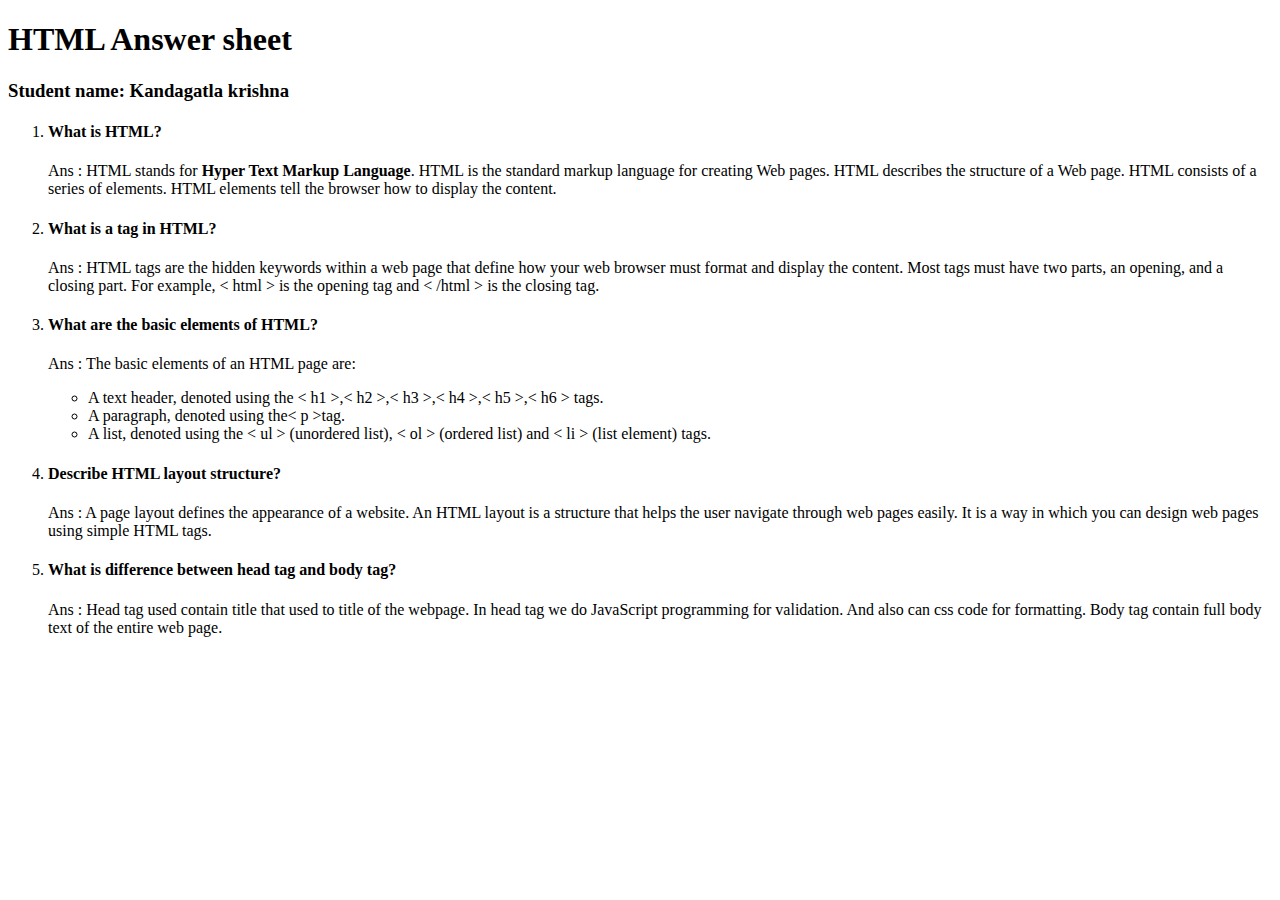
<file: answershet.html>
<!DOCTYPE html>
<html>
<head>
	<title>Answer sheet</title>
</head>
	<body>
		<h1>HTML Answer sheet</h1>
		<h3>Student name: Kandagatla krishna</h3>
		<ol>
		<li><h4>What is HTML?</h4></li>
		<p>Ans : HTML stands for <strong> Hyper Text Markup Language</strong>. HTML is the standard markup language for creating Web pages. HTML describes the structure of a Web page. HTML consists of a series of elements. HTML elements tell the browser how to display the content.</p>
		<li><h4>What is a tag in HTML?</h4></li>
		<p>Ans : HTML tags are the hidden keywords within a web page that define how your web browser must format and display the content. Most tags must have two parts, an opening, and a closing part. For example, < html > is the opening tag and < /html > is the closing tag.</p>
		<li><h4>What are the basic elements of HTML?</h4></li>
		<p>Ans : The basic elements of an HTML page are:</p>
		<ul>
		<li>A text header, denoted using the < h1 >,< h2 >,< h3 >,< h4 >,< h5 >,< h6 > tags.</li>
		<li>A paragraph, denoted using the< p >tag.</li>
		<li>A list, denoted using the < ul > (unordered list), < ol > (ordered list) and < li > (list element) tags.</li>
		</ul>
		<li><h4>Describe HTML layout structure?</li></h4>
		<p>Ans : A page layout defines the appearance of a website. An HTML layout is a structure that helps the user navigate through web pages easily. It is a way in which you can design web pages using simple HTML tags.</p>
		<li><h4>What is difference between head tag and body tag?</li></h4>
		<p>Ans : Head tag used contain title that used to title of the webpage. In head tag we do JavaScript programming for validation. And also can css code for formatting. Body tag contain full body text of the entire web page.</p>
		</ol>
	</body>
</html>
</file>
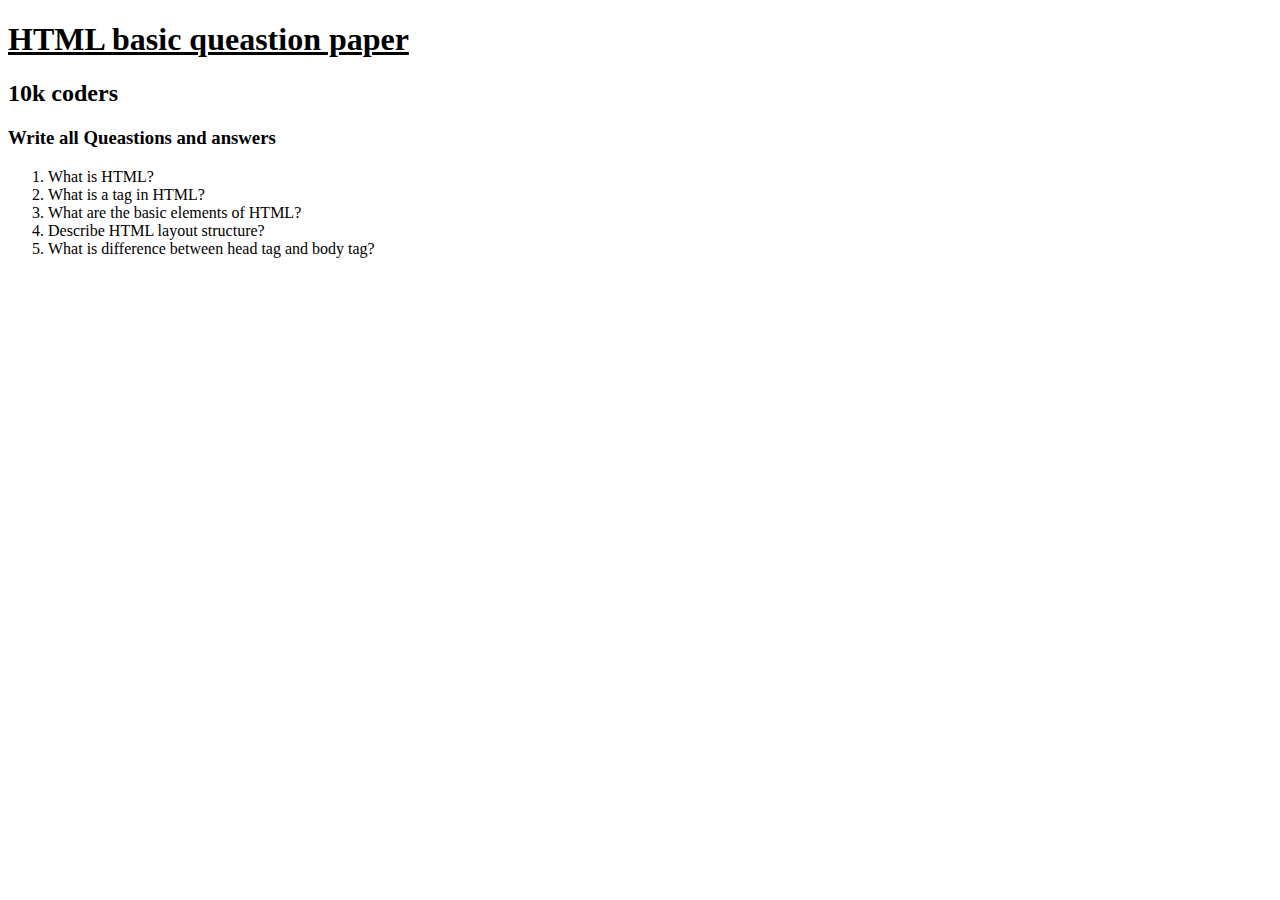
<file: assignment 1.html>
<!DOCTYPE html>
<html>
<head>
	<title>Assignment</title>
</head>
	<body>

		<h1><u>HTML basic queastion paper</u><h1>
		<h2>10k coders</h2>
		<h3>Write all Queastions and answers</h3>
	<ol>
		<li>What is HTML?</li>
		<li>What is a tag in HTML?</li>
		<li>What are the basic elements of HTML?</li>
		<li>Describe HTML layout structure?</li>
		<li>What is difference between head tag and body tag?</li>
	</ol>
	</body>
</html>
</file>
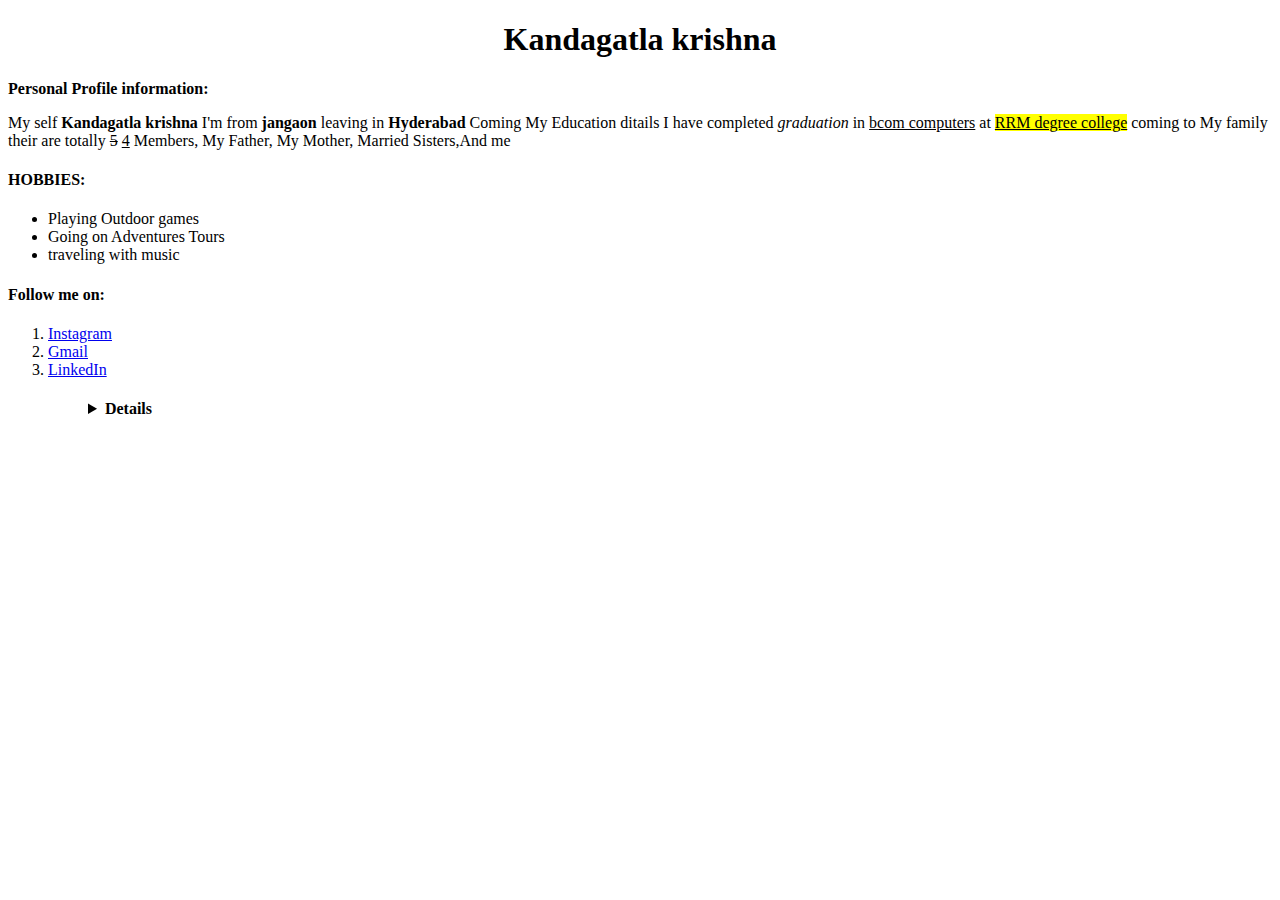
<file: Assignment 2.html>
<!DOCTYPE html>
<html>
    <head>
        <title>Resume</title>
    </head>
    <body>
        <h1><center>Kandagatla krishna</center></h1>
        <b>Personal Profile information:</b>
        <p>My self <strong>Kandagatla krishna</strong> I'm from <b>jangaon</b> leaving in <b>Hyderabad</b>
            Coming My Education ditails I have completed <i>graduation</i> in <ins>bcom computers</ins> at <mark><u>RRM degree college</u></mark> 
            coming to My family their are totally <del>5</del> <ins>4</ins> Members, My Father, My Mother, Married Sisters,And me
        </p>
        <h4>HOBBIES:</h4>
        <ul>
            <li>Playing Outdoor games</li>
            <li>Going on Adventures Tours</li>
            <li>traveling with music</li>
        </ul>
        <h4>Follow me on:</h4>
        <ol type="1">
            <li>
                <a href="https://www.instagram.com/invites/contact/?i=1izszw9mruum8&utm_content=2x4ivtj" >Instagram</a>
            </li>
            <li>
                <a href="https://mail.google.com/mail/u/0/#inbox">Gmail</a>
            </li>
            <li>
                <a href="https://www.linkedin.com/in/kandagatla-krishna">LinkedIn</a>
            </li>
        <h4>
            <ol type="i">
        <details>
            <li>NAME:Kandagatla krishna</li>
            <li> DATE OF BIRTH:01 June 2000</li>
            <li>ADDRESS:Nagole, Hyderabad 500068</li>
        </Details>
        </h4>
        </ol>
    </body>
</html>
</file>
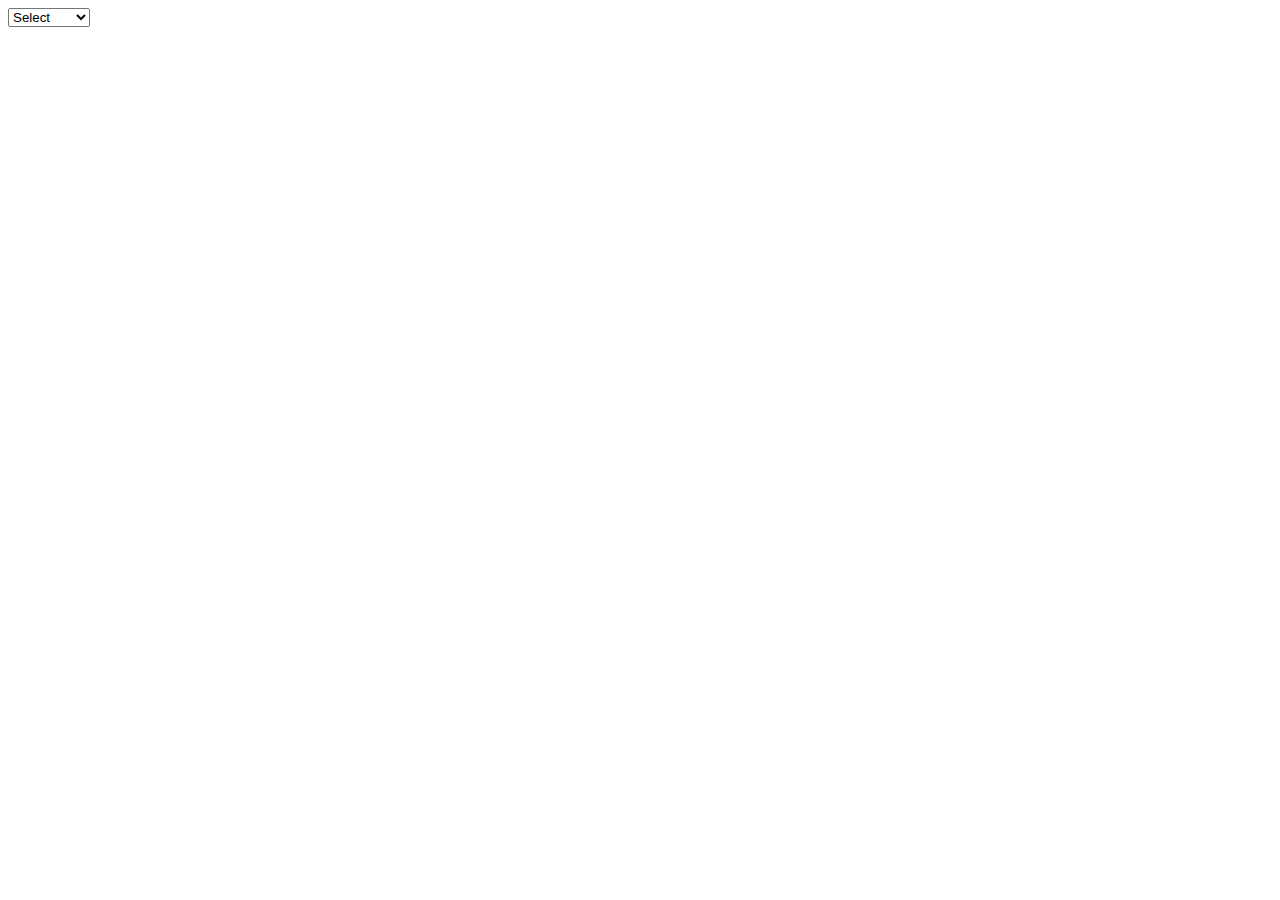
<file: Bar assingnment.html>
<!DOCTYPE html>
<html>
    <head>
        <meta charsat="UTF-8" />
        <meta http-equiv="X-UA-Compatible" content="IE=edge" />
        <meta name="viewport" content="width=device-width, initial-scale=1.0" />
        <title>Pop up message</title>
    </head>
    <body>
        <select>
            <option selected value="0">Select</option>
            <option value="1">Instagram</option>
            <option value="2">whatsapp</option>
            <option value="3">snapchat</option>
          </select>
    </body>
</html>
</file>
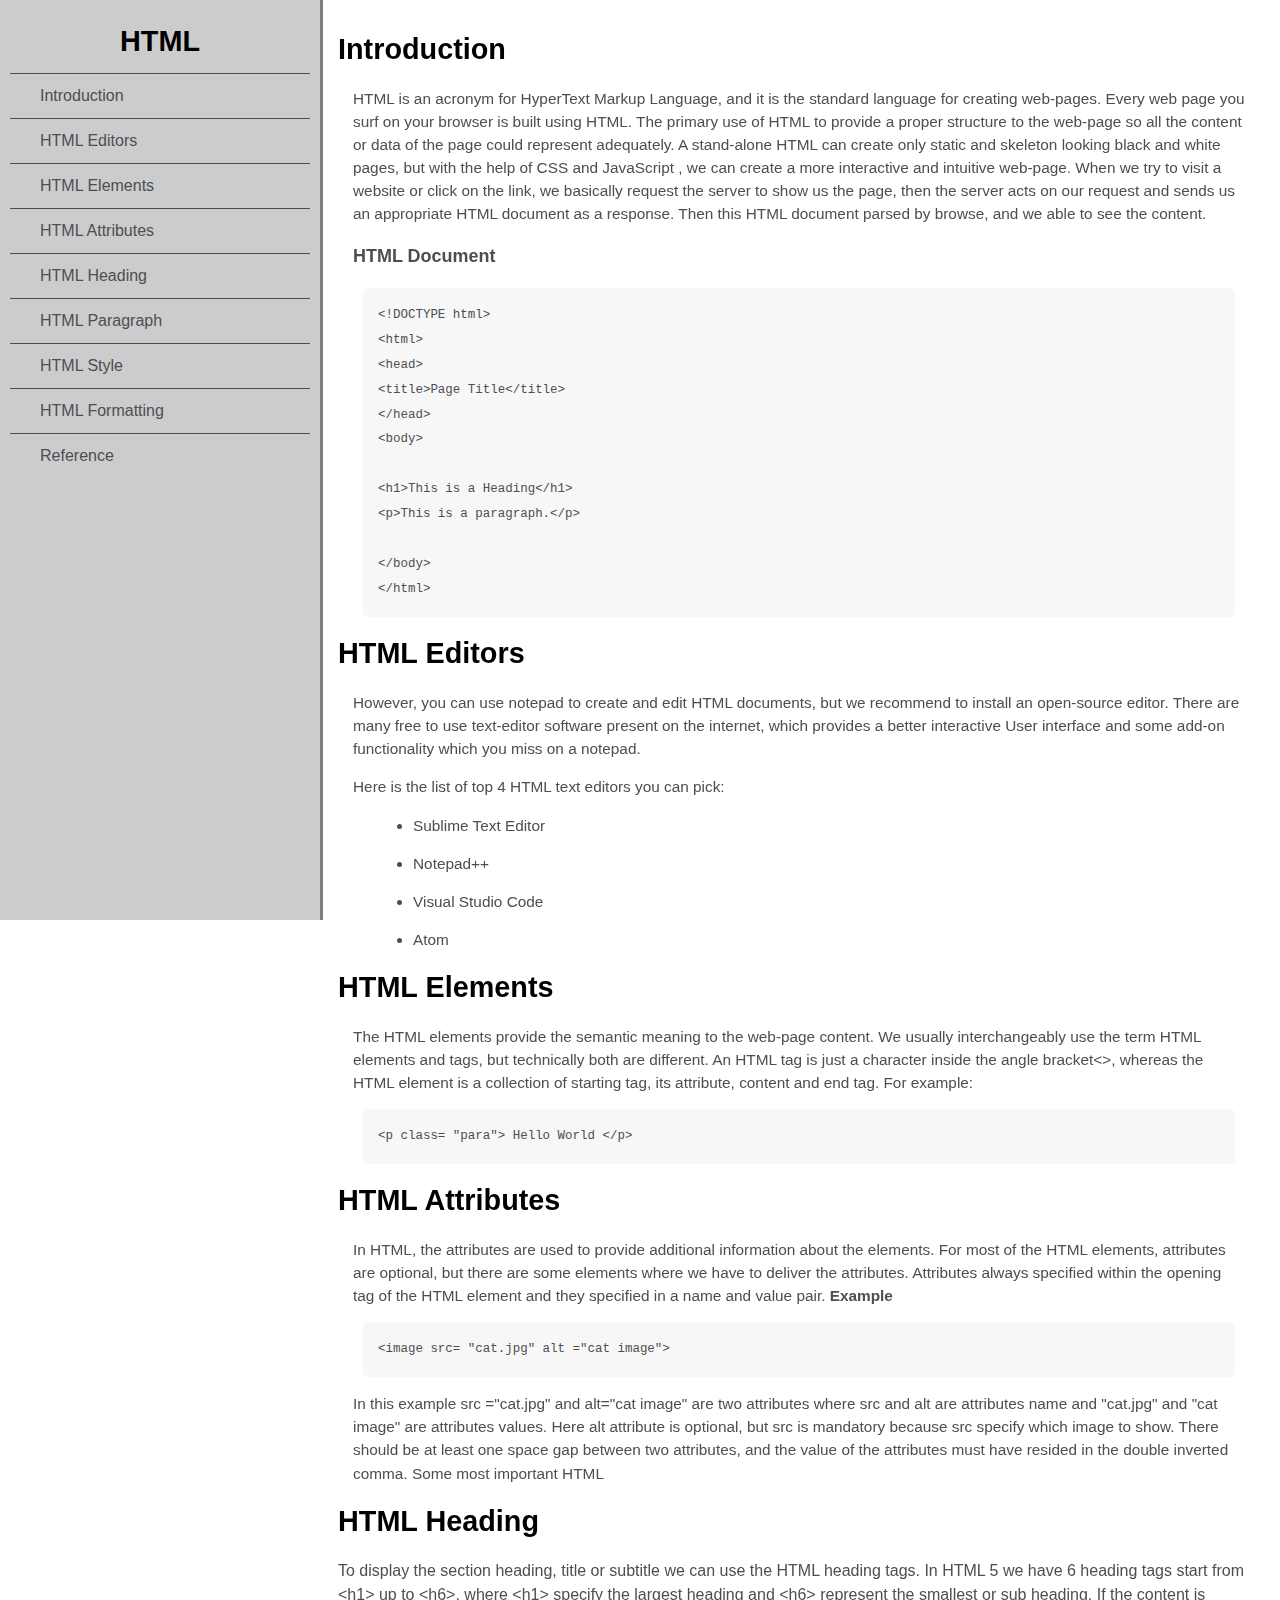
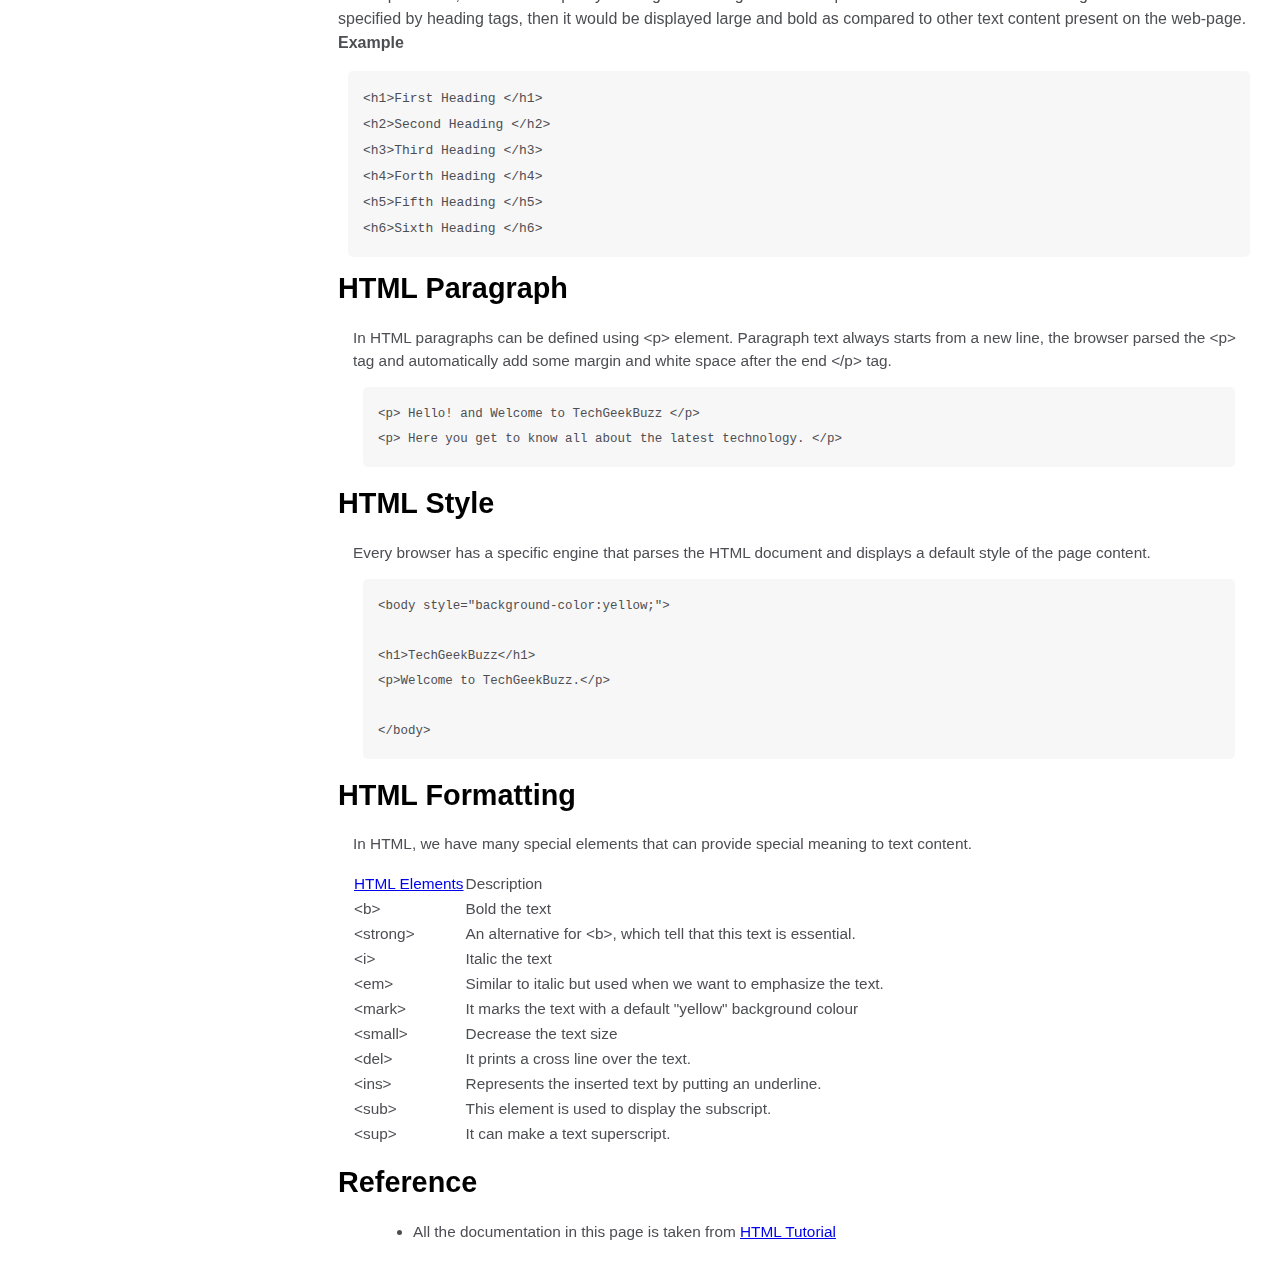
<file: website2.html>
<!DOCTYPE html>
<html>
    <head>
        <meta charsat="UTF-8" />
        <meta http-equiv="X-UA-Compatible" content="IE=edge" />
        <meta name="viewport" content="width=device-width, initial-scale=1.0" />
        <link><link rel="stylesheet" href="./website2.css" />
        <title>Pop up message</title>
    </head>
    <body>
        <nav id="sidebar">
            <h2>HTML</h2>
            <ul>
              <li><a class="nav-item" href="#Introduction">Introduction</a></li>
              <li>
                <a class="nav-item" href="#html_editors">HTML Editors</a>
              </li>
              <li>
                <a class="nav-item" href="#html_elements">HTML Elements</a>
              </li>
              <li><a class="nav-item" href="#html_attributes">HTML Attributes</a></li>
              <li><a class="nav-item" href="#html_heading">HTML Heading</a></li>
              <li>
                <a class="nav-item" href="#html_paragraph">HTML Paragraph</a>
              </li>
              <li><a class="nav-item" href="#html_style">HTML Style</a></li>
              <li><a class="nav-item" href="#html_formatting">HTML Formatting</a></li>
              <li><a class="nav-item" href="#reference">Reference</a></li>
            </ul>
          </nav>
          <main id="documentation">
            <section id="Introduction">
              <h2>Introduction</h2>
              <article>
                <p>
                  HTML is an acronym for HyperText Markup Language, and it is the
                  standard language for creating web-pages. Every web page you surf on
                  your browser is built using HTML. The primary use of HTML to provide
                  a proper structure to the web-page so all the content or data of the
                  page could represent adequately. A stand-alone HTML can create only
                  static and skeleton looking black and white pages, but with the help
                  of CSS and JavaScript , we can create a more interactive and
                  intuitive web-page. When we try to visit a website or click on the
                  link, we basically request the server to show us the page, then the
                  server acts on our request and sends us an appropriate HTML document
                  as a response. Then this HTML document parsed by browse, and we able
                  to see the content.
                </p>
                <h3>HTML Document</h3>
                <pre>
        &lt;!DOCTYPE html&gt;
                        &lt;html&gt;
                        &lt;head&gt;
                        &lt;title&gt;Page Title&lt;/title&gt;
                        &lt;/head&gt;
                        &lt;body&gt;
        
                        &lt;h1&gt;This is a Heading&lt;/h1&gt;
                        &lt;p&gt;This is a paragraph.&lt;/p&gt;
        
                        &lt;/body&gt;
                        &lt;/html&gt;</pre>
              </article>
            </section>
            <section id="html_editors">
              <h2>HTML Editors</h2>
              <article>
                <p>
                  However, you can use notepad to create and edit HTML documents, but
                  we recommend to install an open-source editor. There are many free
                  to use text-editor software present on the internet, which provides
                  a better interactive User interface and some add-on functionality
                  which you miss on a notepad.
                </p>
                <p>Here is the list of top 4 HTML text editors you can pick:</p>
        
                <ul>
                  <li>Sublime Text Editor</li>
                  <li>Notepad++</li>
                  <li>Visual Studio Code</li>
                  <li>Atom</li>
                </ul>
              </article>
            </section>
            <section id="html_elements">
              <h2>HTML Elements</h2>
              <article>
                <p>
                  The HTML elements provide the semantic meaning to the web-page
                  content. We usually interchangeably use the term HTML elements and
                  tags, but technically both are different. An HTML tag is just a
                  character inside the angle bracket<>, whereas the HTML element is a
                    collection of starting tag, its attribute, content and end tag. For
                    example:
                </p>
                <pre>&lt;p class= "para"&gt; Hello World &lt;/p&gt;</pre>
              </article>
            </section>
            <section id="html_attributes">
              <h2>HTML Attributes</h2>
              <article>
                <p>
                  In HTML, the attributes are used to provide additional information
                  about the elements. For most of the HTML elements, attributes are
                  optional, but there are some elements where we have to deliver the
                  attributes. Attributes always specified within the opening tag of
                  the HTML element and they specified in a name and value pair.
                  <strong> Example </strong>
                </p>
                <pre>&lt;image src= "cat.jpg" alt ="cat image"&gt;</pre>
                <p>
                  In this example src ="cat.jpg" and alt="cat image" are two
                  attributes where src and alt are attributes name and "cat.jpg" and
                  "cat image" are attributes values. Here alt attribute is optional,
                  but src is mandatory because src specify which image to show. There
                  should be at least one space gap between two attributes, and the
                  value of the attributes must have resided in the double inverted
                  comma. Some most important HTML
                </p>
              </article>
            </section>
            <section id="html_heading">
              <h2>HTML Heading</h2>
              <p>
                To display the section heading, title or subtitle we can use the HTML
                heading tags. In HTML 5 we have 6 heading tags start from &lt;h1&gt;
                up to &lt;h6&gt;, where &lt;h1&gt; specify the largest heading and
                &lt;h6&gt; represent the smallest or sub heading. If the content is
                specified by heading tags, then it would be displayed large and bold
                as compared to other text content present on the web-page.
                <strong> Example </strong>
              </p>
              <pre>
        &lt;h1&gt;First Heading &lt;/h1&gt;
                    &lt;h2&gt;Second Heading &lt;/h2&gt;
                    &lt;h3&gt;Third Heading &lt;/h3&gt;
                    &lt;h4&gt;Forth Heading &lt;/h4&gt;
                    &lt;h5&gt;Fifth Heading &lt;/h5&gt;
                    &lt;h6&gt;Sixth Heading &lt;/h6&gt;</pre>
            </section>
            <section id="html_paragraph">
              <h2>HTML Paragraph</h2>
              <article>
                <p>
                  In HTML paragraphs can be defined using &lt;p&gt; element. Paragraph
                  text always starts from a new line, the browser parsed the &lt;p&gt;
                  tag and automatically add some margin and white space after the end
                  &lt;/p&gt; tag.
                </p>
                <pre>
        &lt;p&gt; Hello! and Welcome to TechGeekBuzz &lt;/p&gt;
                        &lt;p&gt; Here you get to know all about the latest technology. &lt;/p&gt;</pre>
              </article>
            </section>
            <section id="html_style">
              <h2>HTML Style</h2>
              <article>
                <p>
                  Every browser has a specific engine that parses the HTML document and displays a default style of the page content.
                </p>
                <pre>&lt;body style="background-color:yellow;"&gt;
        
                        &lt;h1&gt;TechGeekBuzz&lt;/h1&gt;
                        &lt;p&gt;Welcome to TechGeekBuzz.&lt;/p&gt;
                        
                        &lt;/body&gt;</pre>
              </article>
            </section>
            <section id="html_formatting">
              <h2>HTML Formatting</h2>
              <article>
                <p>
                  In HTML, we have many special elements that can provide special meaning to text content.
                </p>
                <div class="hscroll">
                  <table>
                    <tbody>
                      <tr>
                        <td>
                          <a href="https://www.techgeekbuzz.com/html-elements/">
                            HTML Elements
                          </a>
                        </td>
                        <td>
                          Description
                        </td>
                      </tr>
                      <tr>
                        <td>
                          &lt;b&gt;
                        </td>
                        <td>
                          Bold the text
                        </td>
                      </tr>
                      <tr>
                        <td>
                          &lt;strong&gt;
                        </td>
                        <td>
                          An alternative for &lt;b&gt;, which tell that this text is essential.
                        </td>
                      </tr>
                      <tr>
                        <td>
                          &lt;i&gt;
                        </td>
                        <td>
                          Italic the text
                        </td>
                      </tr>
                      <tr>
                        <td>
                          &lt;em&gt;
                        </td>
                        <td>
                          Similar to italic but used when we want to emphasize the text.
                        </td>
                      </tr>
                      <tr>
                        <td>
                          &lt;mark&gt;
                        </td>
                        <td>
                          It marks the text with a default "yellow" background colour
                        </td>
                      </tr>
                      <tr>
                        <td>
                          &lt;small&gt;
                        </td>
                        <td>
                          Decrease the text size
                        </td>
                      </tr>
                      <tr>
                        <td>
                          &lt;del&gt;
                        </td>
                        <td>
                          It prints a cross line over the text.
                        </td>
                      </tr>
                      <tr>
                        <td>
                          &lt;ins&gt;
                        </td>
                        <td>
                          Represents the inserted text by putting an underline.
                        </td>
                      </tr>
                      <tr>
                        <td>
                          &lt;sub&gt;
                        </td>
                        <td>
                          This element is used to display the subscript.
                        </td>
                      </tr>
                      <tr>
                        <td>
                          &lt;sup&gt;
                        </td>
                        <td>
                          It can make a text superscript.
                        </td>
                      </tr>
                    </tbody>
                  </table>
                </div>
              </article>
            </section>
        
            <section id="reference">
              <h2>Reference</h2>
              <article>
                <ul>
                  <li>
                    All the documentation in this page is taken from
                    <a href="https://www.techgeekbuzz.com/tutorial/html/" target="_blank">HTML Tutorial</a>
                  </li>
                </ul>
              </article>
            </section>
          </main>
    </body>
</html>
</file>
<file: website2.css>
html,
body {
  min-width: 290px;
  color: #4d4e53;
  background-color: #ffffff;
  font-family: "Open Sans", Arial, sans-serif;
  line-height: 1.5;
}

#sidebar {
  position: fixed;
  min-width: 290px;
  top: 0px;
  left: 0px;
  width: 300px;
  height: 100%;
  border-right: solid;
  border-color: rgba(0, 22, 22, 0.4);
}

h2 {
  color: black;
  margin: 10px;
  text-align: center;
  font-size: 1.8em;
  font-weight: thin;
}

#documentation h2 {
  text-align: left;
  margin: 0px;
}

#sidebar ul {
  height: 88%;
  padding: 0;
  overflow-y: auto;
  overflow-x: hidden;
}

#sidebar li {
  color: #4d4e53;
  border-top: 1px solid;
  list-style: none;
  position: relative;
  width: 100%;
}

#sidebar .nav-item {
  display: block;
  padding: 10px 30px;
  color: #4d4e53;
  text-decoration: none;
  cursor: pointer;
}

#documentation {
  position: absolute;
  margin-left: 310px;
  padding: 20px;
  margin-bottom: 110px;
}

section article {
  color: #4d4e53;
  margin: 15px;
  font-size: 0.96em;
}

section li {
  margin: 15px 0px 0px 20px;
}

pre {
  display: block;
  text-align: left;
  white-space: pre-line;
  position: relative;
  word-break: normal;
  word-wrap: normal;
  line-height: 2;
  background-color: #f7f7f7;
  padding: 15px;
  margin: 10px;
  border-radius: 5px;
}

.hscroll {
  overflow-x: auto;
}

table {
  caption-side: bottom;
  border-collapse: collapse;
}

@media only screen and (max-width: 815px) {
  /* For mobile phones: */
  #sidebar ul {
    border: 1px solid;
    height: 207px;
  }

  #sidebar {
    background-color: white;
    position: absolute;
    top: 0;
    padding: 0;
    margin: 0;
    width: 100%;
    max-height: 275px;
    border: none;
    z-index: 1;
    border-bottom: 2px solid;
  }

  #documentation {
    position: relative;
    margin-left: 0px;
    margin-top: 270px;
  }
}

@media only screen and (max-width: 400px) {
  #documentation {
    margin-left: -10px;
  }
}
nav {
	background-color: #ccc;
	padding: 10px;
}

nav ul {
	list-style: none;
	margin: 0;
	padding: 0;
}

nav li {
	display: inline-block;
	margin-right: 10px;
}

nav a:hover {
	background-color: #333;
	color: #fff;
}
</file>
